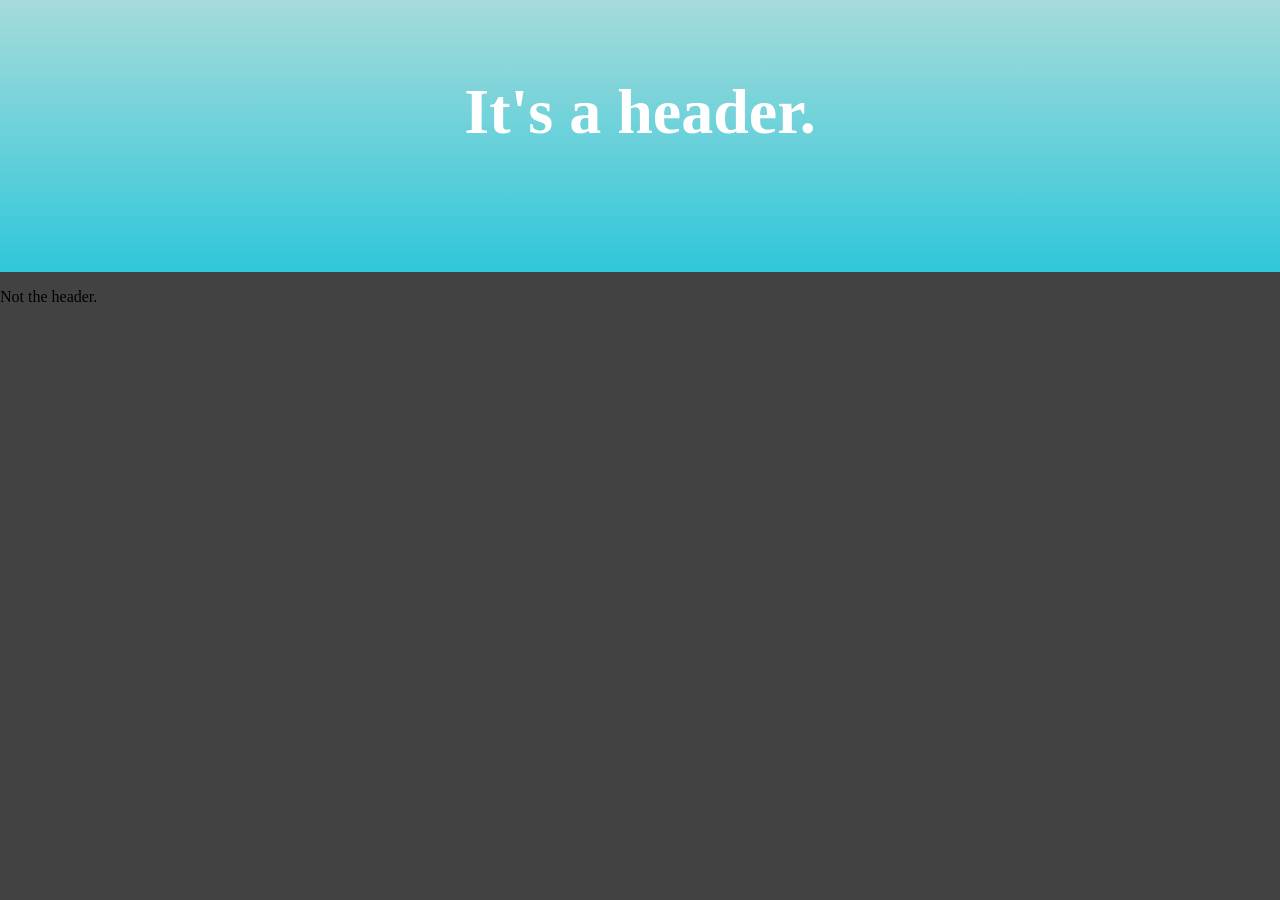
<file: index.html>
<!DOCTYPE html>
<html>
  <head>
    <title>Evan Magill's website</title>
    <link href="/style.css" type="text/css" rel="stylesheet" />
    <link rel="icon" type="image/x-icon" href="/efavicon.ico">
    <style>
      header {
        background: linear-gradient(0deg, rgba(0, 0, 0, 1) 0%, rgba(255, 255, 255, 1) 100%);
      }
      p {
        color: rgb(0, 0, 0);
      }
    </style>
  </head>
  <body>
    <div id="header"><h1>It's a header.</h1></div>
    <p>Not the header.</p>
    <script>
      var changeCount = 0;
      var alwaysTrue = true;
      var header = document.querySelector("#header");
      var style = document.querySelector("style");
      var tB = [[],[]];//top and bottom.
      var text = [];
      var display = [[],[]];
      for(var j = 0; j < 3; j ++) {
        for(var i = 0; i < 2; i ++) {
          tB[i][j] = Math.floor(Math.random() * 256);
          display[i][j] = tB[i][j];
        }
        text[j] = 255 * (1 - Math.floor(tB[0][j] / 128));
      }
      change = function() {
        if(changeCount % 10 == 9) {
          for(var j = 0; j < 3; j ++) {
            for(var i = 0; i < 2; i ++) {
              tB[i][j] = Math.floor(Math.random() * 256);
            }
            text[j] = 255 * (1 - Math.floor(tB[0][j] / 128));
          }
          header.style.color = "rgb(" + text[0] + ", "  + text[1] + ", " + text[2] + ")";
        }else {
          for(var j = 0; j < 3; j ++) {
            tB[1][j] = Math.floor(Math.random() * 256);
          }
        }
        changeCount ++;
      };
      approach = function() {
        for(var i = 0; i < 2; i ++) {
          for(var j = 0; j < 3; j ++) {
            if(display[i][j] < tB[i][j]) {
              display[i][j] ++;
            }else if (display[i][j] > tB[i][j]) {
              display[i][j] --;
            }
          }
        }
        if(changeCount < 5) {
        }
        style.innerHTML = "#header { background: linear-gradient(0deg, rgba(" + display[1][0] + ", " + display[1][1] + ", " + display[1][2] + ",1) 0%, rgba(" + display[0][0] + ", " + display[0][1] + ", " + display[0][2] + ",1) 100%); }";
      }
      if(alwaysTrue) {
        change();
        setInterval(change, 20000);
        setInterval(approach, 100);
      }else {
        clearInterval(change);
        clearInterval(approach);
      }
    </script>
  </body>
</html>
</file>
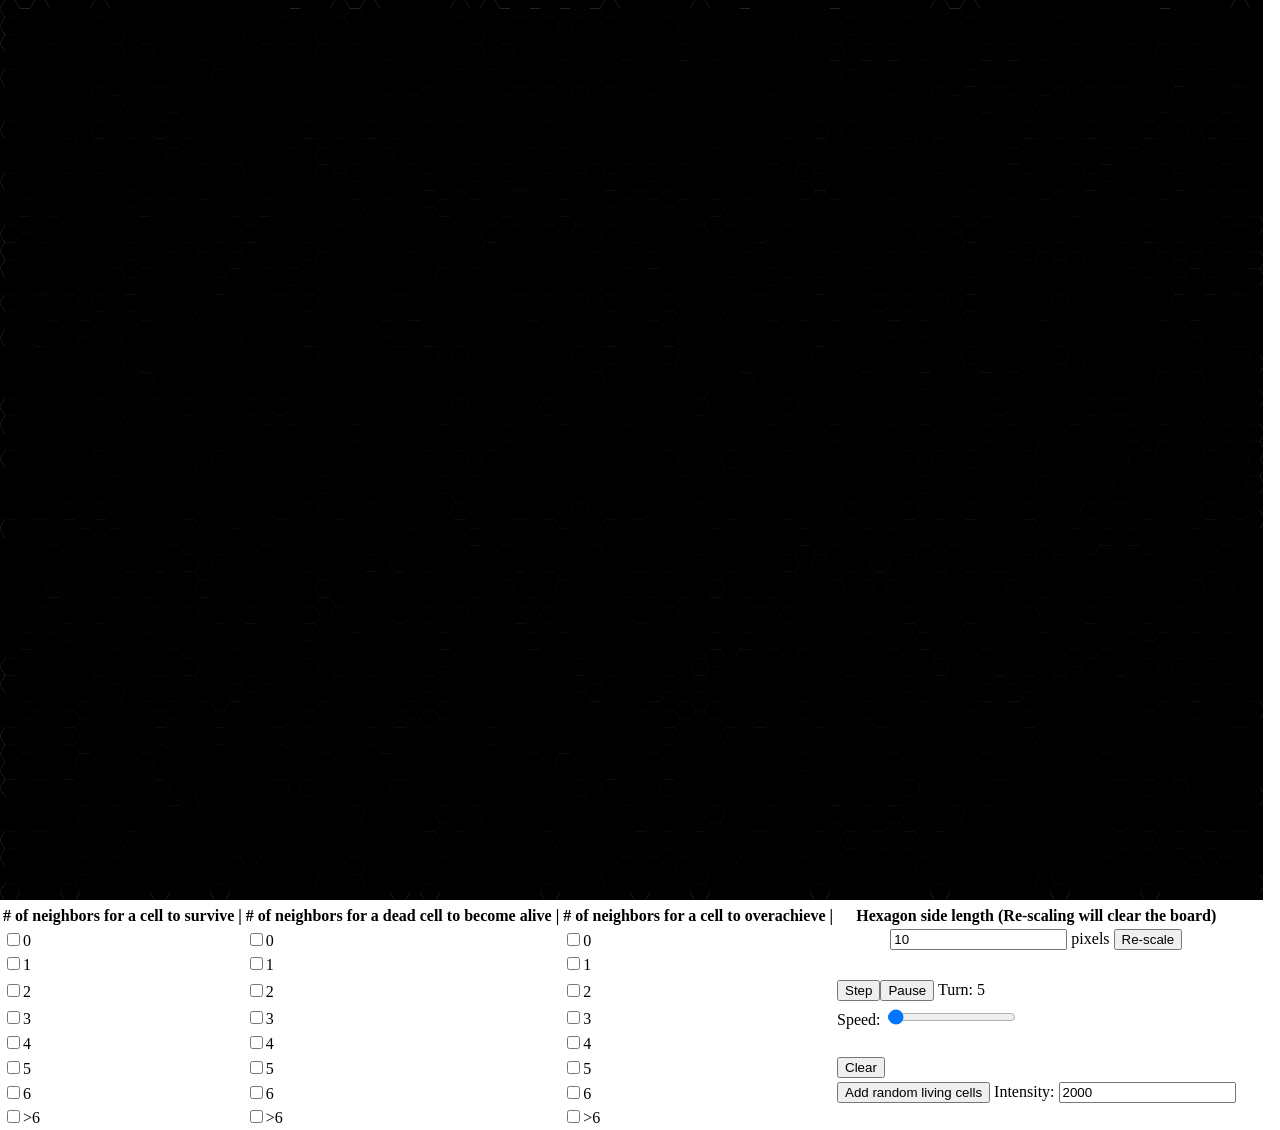
<file: hexLife.html>
<!DOCTYPE html>
<html>
<head>
	<meta charset="utf-8">
	<title>Hex Life</title>
</head>
	<body>
		<canvas id="Canvas"
		style="border:none;">
		The canvas is not supported. This may work in a different browser.
		</canvas>
		<table>
			<tr>
				<th># of neighbors for a cell to survive | </th>
				<th># of neighbors for a dead cell to become alive | </th>
				<th># of neighbors for a cell to overachieve | </th>
				<th>Hexagon side length (Re-scaling will clear the board)</th>
			</tr>
			<tr>
				<td><input type="checkbox" id="survive0">0</td>
				<td><input type="checkbox" id="revive0">0</td>
				<td><input type="checkbox" id="beyond0">0</td>
				<td><center><input type="text" id="sideSize" value="10"> pixels <input type="button"  value="Re-scale" onclick="rescale()"></center></td>
			</tr>
			<tr>
				<td><input type="checkbox" id="survive1">1</td>
				<td><input type="checkbox" id="revive1">1</td>
				<td><input type="checkbox" id="beyond1">1</td>
			</tr>
			<tr>
			<tr>
				<td><input type="checkbox" id="survive2">2</td>
				<td><input type="checkbox" id="revive2">2</td>
				<td><input type="checkbox" id="beyond2">2</td>
				<td><input type="button"  value="Step" onclick="nextStep()"><input type="button"  id="pausePlayButton" value="Pause" onclick="pausePlay()"> Turn: <span id="turnCounter">0</span></td>
			</tr>
			<tr>
			<tr>
				<td><input type="checkbox" id="survive3">3</td>
				<td><input type="checkbox" id="revive3">3</td>
				<td><input type="checkbox" id="beyond3">3</td>
				<td>Speed: <input type="range" min="1" max="4000" value="50" class="slider" id="speedSlider"></td>
			</tr>
			<tr>
				<td><input type="checkbox" id="survive4">4</td>
				<td><input type="checkbox" id="revive4">4</td>
				<td><input type="checkbox" id="beyond4">4</td>
			</tr>
			<tr>
				<td><input type="checkbox" id="survive5">5</td>
				<td><input type="checkbox" id="revive5">5</td>
				<td><input type="checkbox" id="beyond5">5</td>
				<td><input type="button"  value="Clear" onclick="clearGrid()"></td>
			</tr>
			<tr>
				<td><input type="checkbox" id="survive6">6</td>
				<td><input type="checkbox" id="revive6">6</td>
				<td><input type="checkbox" id="beyond6">6</td>
				<td><input type="button"  value="Add random living cells" onclick="randomAdd()"> Intensity: <input type="text" id="intensity" value="2000"></td>
			</tr>
			<tr>
				<td><input type="checkbox" id="survive7">>6</td>
				<td><input type="checkbox" id="revive7">>6</td>
				<td><input type="checkbox" id="beyond7">>6</td>
			</tr>
		</table>
		<style>
			body{
				margin: 0;
			}
		</style>
		<script type="text/javascript">
			var canvas = document.getElementById("Canvas");
			var ctx = canvas.getContext("2d");
			var myTimeout;
			ctx.canvas.width = window.innerWidth - 17;
			ctx.canvas.height = window.innerHeight;
			var types = ["survive", "revive", "beyond"];
			var checkboxes = [];
			var checkboxStates = [];//Holds boolean values of .checked for checkbox elements. Hopefully more efficient to deal with and prevents mid-state calculation changes.
			for(var type = 0; type < 3; type ++) {
				checkboxes.push([]);
				checkboxStates.push([]);
				for(var num = 0; num < 8; num ++) {
					checkboxes[type].push(document.getElementById(types[type] + num));
					checkboxStates[type].push(checkboxes[type][num].checked);
				}
			}
			var sideField = document.getElementById("sideSize");
			var pausePlayButton = document.getElementById("pausePlayButton");
			var paused = false;
			var turn = 0;
			var turnCounter = document.getElementById("turnCounter");
			var speedSlider = document.getElementById("speedSlider");
			var randomAddIntesity = document.getElementById("intensity");
			var hexGrid = [];
			var hexSide = Number(sideField.value);
			var hexWidth = 2*hexSide;
			var hexHeight = Math.sqrt(3)*hexSide;
			var xPosRef = 3/4 * hexWidth;
			var yPosRef = hexHeight/2;
			var lastClicked = {held: false, row: -1, col: -1};
			var fullUpdate = false;
			var frameWait = 2000/Math.sqrt(speedSlider.value);
			var w = Math.floor(4/3 * canvas.width/hexWidth);
			var h = Math.floor(2 * canvas.height/hexHeight);
			console.log("Canvas width: " + canvas.width);
			console.log("Canvas height: " + canvas.height);
			console.log("hexWidth: " + hexWidth);
			console.log("hexHeight: " + hexHeight);
			console.log("w: " + w);
			console.log("h: " + h);

			function rescale() {
				turn = 0;
				turnCounter.innerHTML = turn;
				ctx.canvas.width = window.innerWidth - 17;
				ctx.canvas.height = window.innerHeight;
				hexGrid = [];
				hexSide = Number(sideField.value);
				hexWidth = 2*hexSide;
				hexHeight = Math.sqrt(3)*hexSide;
				xPosRef = 3/4 * hexWidth;
				yPosRef = hexHeight/2;
				lastClicked = {held: false, row: -1, col: -1};
				w = Math.floor(4/3 * canvas.width/hexWidth);
				h = Math.floor(2 * canvas.height/hexHeight);
				for(var y = 0; y < h; y ++) {
					hexGrid.push([]);
					for(var x = 0; x < w; x ++) {
						if(x % 2 == y % 2) {
							hexGrid[y].push([1, true]);
						}else {
							hexGrid[y].push([false, false]);
						}
					}
				}
				updateCanvas();
			}

			function pausePlay() {
				if(pausePlayButton.value == "Pause") {
					pausePlayButton.value = "Play";
					paused = true;
					clearTimeout(myTimeout);
				}else {
					pausePlayButton.value = "Pause";
					paused = false;
					updateCanvas();
					nextStep();
				}
			}

			for(var y = 0; y < h; y ++) {
				hexGrid.push([]);
				for(var x = 0; x < w; x ++) {
					if(x % 2 == y % 2) {
						hexGrid[y].push([1, true]);
					}else {
						hexGrid[y].push([false, false]);
					}
				}
			}

			function hHex(x, y, color) {//horizontal hexagon
				ctx.fillStyle = color;
				ctx.beginPath();
				ctx.moveTo(x - hexWidth/4, y - hexHeight/2);
				ctx.lineTo(x + hexWidth/4, y - hexHeight/2);
				ctx.lineTo(x + hexWidth/2, y);
				ctx.lineTo(x + hexWidth/4, y + hexHeight/2);
				ctx.lineTo(x - hexWidth/4, y + hexHeight/2);
				ctx.lineTo(x - hexWidth/2, y);
				ctx.closePath();
				ctx.fill();
			}

			function colorHex(x, y, state) {
				var color = "";
				switch(state) {
					case 1:
						color = "#000";
						break;
					case 2:
						color = "#fff";
						break;
					default:
						color += "#" + (state%16).toString(16) + (state%16).toString(16);
						var mid = (state%256).toString(16);
						if(mid.length < 2) {
							color += "0" + mid;
						}else {
							color += mid;
						}
						var fin = Math.floor(40*Math.pow(state, 1/3)).toString(16);
						color += fin[0] + fin[1];
				}
				hHex(x, y, color);
			}

			console.log(hexGrid);


			function ruleEval(status, neighbors) {
				if(neighbors > 6) {
					neighbors = 7;
				}
				if(checkboxStates[2][neighbors]) {
					return "ascend";
				}else if(status == 2 && !checkboxStates[0][neighbors]) {
					return "die";
				}else if(status == 1 && checkboxStates[1][neighbors]) {
					return "revive";
				}else {
					return "nothing";
				}
			}

			function placeHex(row, col) {
				colorHex(col * hexWidth * 0.75 + hexWidth/2, row * hexHeight/2 + hexHeight/2, hexGrid[row][col][0]);
			}
			
			function markChunk(centerRow, centerCol) {
				hexGrid[centerRow][centerCol][1] = true;
				if(centerRow > 0) {
					if(centerCol > 0) {
						hexGrid[centerRow - 1][centerCol - 1][1] = true;
					}
					if(centerCol + 1 < hexGrid[centerRow - 1].length) {
						hexGrid[centerRow - 1][centerCol + 1][1] = true;
					}
					if(centerRow - 2 >= 0) {
						hexGrid[centerRow - 2][centerCol][1] = true;
					}
				}
				if(centerRow + 1 < hexGrid.length) {
					if(centerCol > 0) {
						hexGrid[centerRow + 1][centerCol - 1][1] = true;
					}
					if(centerCol + 1 < hexGrid[centerRow + 1].length) {
						hexGrid[centerRow + 1][centerCol + 1][1] = true;
					}
					if(centerRow + 2 < hexGrid.length) {
						hexGrid[centerRow + 2][centerCol][1] = true;
					}
				}
			}

			function nextStep() {
				var prevGrid = [];
				for(var y = 0; y < hexGrid.length; y ++) {
					prevGrid.push([]);
					for(var x = 0; x < hexGrid[y].length; x ++) {
						prevGrid[y].push([hexGrid[y][x][0], hexGrid[y][x][1]]);
						hexGrid[y][x][1] = false;
					}
				}
				for(var type = 0; type < 3; type ++) {
					for(var num = 0; num < 8; num ++) {
						checkboxStates[type][num] = checkboxes[type][num].checked;
					}
				}
				for(var row = 0; row < prevGrid.length; row ++) {
					for(var col = 0; col < prevGrid[row].length; col ++) {
						if(prevGrid[row][col][0] && prevGrid[row][col][1]) {
							var aN = 0;//alive neighbors
							if(row > 0) {
								if(col > 0) {
									aN += prevGrid[row - 1][col - 1][0] - 1;
								}
								if(col + 1 < prevGrid[row - 1].length) {
									aN += prevGrid[row - 1][col + 1][0] - 1;

								}
								if(row - 2 >= 0) {
									aN += prevGrid[row - 2][col][0] - 1;
								}
							}
							if(row + 1 < prevGrid.length) {
								if(col > 0) {
									aN += prevGrid[row + 1][col - 1][0] - 1;
								}
								if(col + 1 < prevGrid[row + 1].length) {
									aN += prevGrid[row + 1][col + 1][0] - 1;
								}
								if(row + 2 < prevGrid.length) {
									aN += prevGrid[row + 2][col][0] - 1;
								}
							}
							switch(ruleEval(prevGrid[row][col][0], aN)) {
								case "die":
									hexGrid[row][col][0] = 1;
									markChunk(row, col);
								break;
								case "revive":
									hexGrid[row][col][0] = 2;
									markChunk(row, col);
								break;
								case "ascend":
									hexGrid[row][col][0] ++;
									markChunk(row, col);
								default:
							}
							if(!fullUpdate) {
								placeHex(row, col);
							}
						}
					}
				}
				frameWait = 2000/Math.sqrt(speedSlider.value);
				if(fullUpdate) {
					updateCanvas();
				}
				if(!paused) {
					myTimeout = setTimeout(nextStep, frameWait);
				}
				turn ++;
				turnCounter.innerHTML = turn;
			}

			function compareArrays(arr1, arr2) {//only for 2D arrays of the same size
				for(var i = 0; i < arr1.length; i ++) {
					for(var j = 0; j < arr1[i].length; j ++) {
						if(arr1[i][j] != arr2[i][j]) {
							return "different";
						}
					}
				}
				return "identical";
			}
			function updateCanvas() {
				ctx.fillStyle = "#000";
				ctx.fillRect(0, 0, canvas.width, canvas.height);
				for(var row = 0; row < hexGrid.length; row ++) {
					for(var col = 0; col < hexGrid[row].length; col ++) {
						if(hexGrid[row][col][0]) {
							placeHex(row, col);
						}
					}
				}
			}

			function clearGrid() {
				turn = 0;
				turnCounter.innerHTML = turn;
				for(var row = 0; row < hexGrid.length; row ++) {
					for(var col = 0; col < hexGrid[row].length; col ++) {
						if(hexGrid[row][col][0]) {
							hexGrid[row][col] = [1, true];
						}
					}
				}
				updateCanvas();
			}

			function randomAdd() {
				for(var i = 0; i < randomAddIntesity.value; i ++) {
					var row = Math.floor(Math.random() * h);
					var col = Math.floor(Math.random() * w);
					while(!hexGrid[row][col][0]) {
						row = Math.floor(Math.random() * h);
						col = Math.floor(Math.random() * w);
					}
					hexGrid[row][col][0] = 2;
					markChunk(row, col);
				}
				updateCanvas();
			}

			function coordToHex(x, y) {
				var colAprox = Math.floor(x / xPosRef);
				var rowAprox = Math.floor(y / yPosRef);
				var checkX = x - colAprox * xPosRef;
				var checkY = y - rowAprox * yPosRef;
				var trueCol = colAprox;
				var trueRow = rowAprox;
				console.log(".\nrowAprox: " + rowAprox + "\ncolAprox: " + colAprox + "\n.");
				if(hexGrid[rowAprox][colAprox][0]) {
					if(checkY < -Math.sqrt(3)*checkX + hexSide) {
						console.log(checkY + " < " + (-Math.sqrt(3)*checkX + hexSide));
						trueRow --;
						trueCol --;
					}else {
						console.log(checkY + " >= " + (-Math.sqrt(3)*checkX + hexSide));
					}
				}else if(hexGrid[rowAprox - 1][colAprox][0]){
					rowAprox --;
					trueRow = rowAprox;
					checkY = y - rowAprox * yPosRef;
					if(checkY > Math.sqrt(3)*checkX + hexSide) {
						trueRow ++;
						trueCol --;
					}
				}else {
					console.log("Oh no, you've clicked in a weird spot");
				}
				if(lastClicked.row != trueRow || lastClicked.col != trueCol) {
					lastClicked.row = trueRow;
					lastClicked.col = trueCol;
					if(hexGrid[trueRow][trueCol][0]) {
						if(hexGrid[trueRow][trueCol][0] == 1) {
							hexGrid[trueRow][trueCol][0] = 2;
						}else {
							hexGrid[trueRow][trueCol][0] = 1;
						}
						placeHex(trueRow, trueCol);
						markChunk(trueRow, trueCol);
					}
				}
			}

			function getCursorPosition(event) {
				const rect = canvas.getBoundingClientRect();
				return {x: event.clientX - rect.left, y: event.clientY - rect.top};
			}

			function mouseHandler(event, interactionType) {
				if(interactionType == "mouseup") {
					lastClicked = {held: false, row: -1, col: -1};
				}else {
					if(interactionType == "mousedown") {
						lastClicked.held = true;
					}
					if(lastClicked.held) {
						var mousePos = getCursorPosition(event);
						coordToHex(mousePos.x, mousePos.y);
					}
				}
			}

			canvas.addEventListener("mousedown", function(e) {
				mouseHandler(e, "mousedown");
			});
			canvas.addEventListener("mouseup", function(e) {
				mouseHandler(e, "mouseup");
			});
			canvas.addEventListener("mousemove", function(e) {
				mouseHandler(e, "mousemove");
			});

			randomAdd();
			myTimeout = setTimeout(nextStep, frameWait);
		</script>
	</body>
</html>
</file>
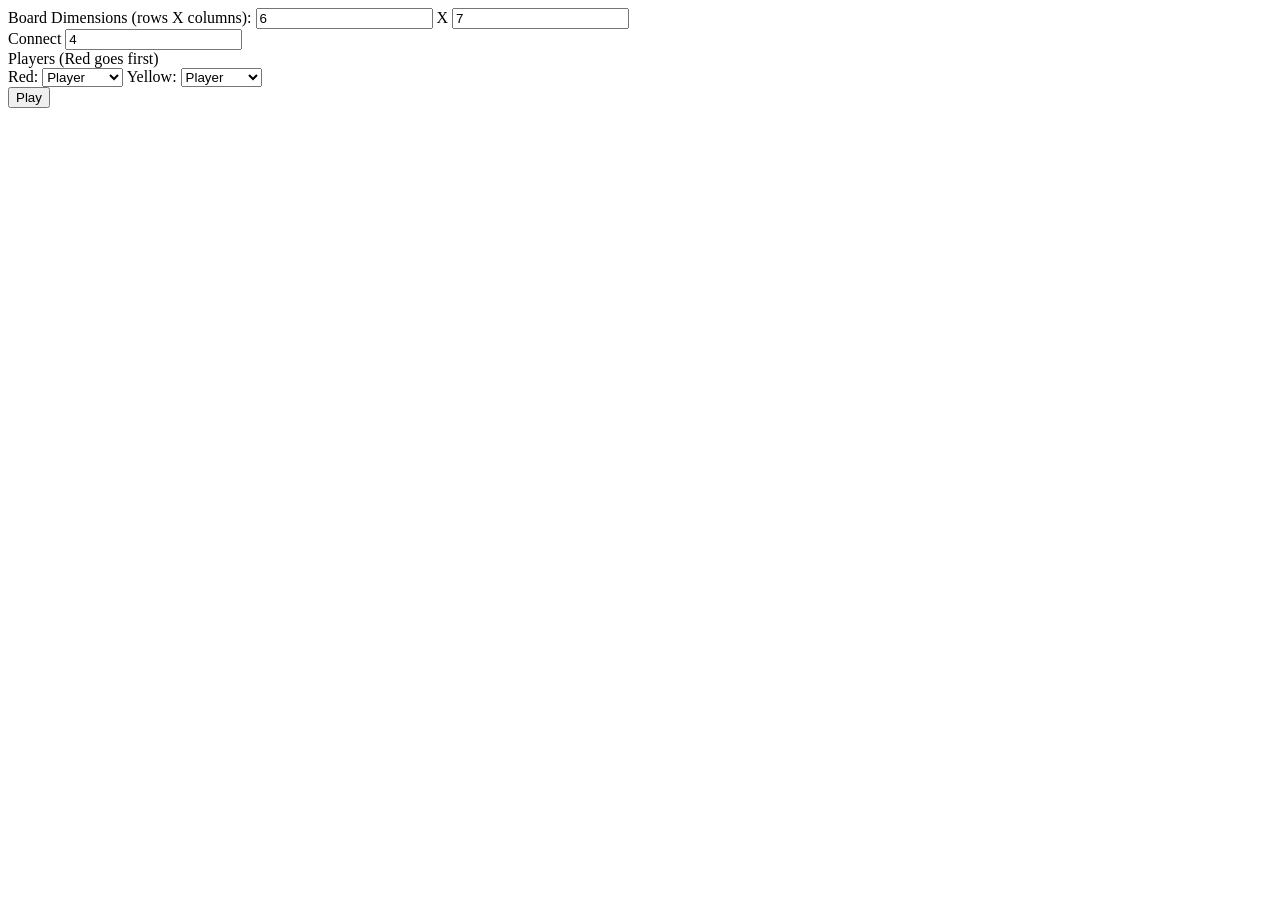
<file: connectN/connectN.html>
<!DOCTYPE html>
<html>
	<head>
		<meta charset="utf-8"/>
		<title>Connect N</title>
		<style id="styleTag"></style>
		<script>
			var rows;
			var columns;
			var player = {
				red: "",
				yellow: ""
			};
			var yellowPlayer;
			var connectN = 4;
			var activePlayer = "red";
			var fallStart = null;
			var board;
			var boardArray = [];
			var activePiece;
			var piecePosition = [];
			var subTotals = {
				red: [
						[0, 0, 0],
						[0, 0, 0],
						[0, 0, 0]
					],
				yellow: [
						[0, 0, 0],
						[0, 0, 0],
						[0, 0, 0]
					]
			};
			var totals = {
				red: [0, 0, 0, 0],
				yellow: [0, 0, 0, 0]
			};
			function setValues() {
				rows = document.getElementById("rows").value;
				columns = document.getElementById("columns").value;
				player.red = document.getElementById("redPlayer").value;
				player.yellow = document.getElementById("yellowPlayer").value;
				connectN = document.getElementById("connect").value;
			}
			function generateBoard() {
				if(document.getElementById("board")){//Deletes any already generated boards.
					document.getElementById("board").remove();
					document.getElementById("activePiece").remove();
					boardArray = [];
				}
				board = document.createElement("table");
				board.id = "board"
				var topRow = document.createElement("tr");
				board.appendChild(topRow);
				for(var columnTops = 0; columnTops < columns; columnTops ++) {
					var placeHolder = document.createElement("td");
					topRow.appendChild(placeHolder);
					var placeHolderImage = document.createElement("img");
					placeHolderImage.src = "placeHolder.png";
					placeHolderImage.id = columnTops;
					placeHolderImage.class = "placeHolder";
					placeHolder.appendChild(placeHolderImage);
				}
				activePiece = document.createElement("img");
				activePiece.src = "placeHolder.png";
				activePiece.id = "activePiece";
				activePiece.style = "position: absolute; z-index: -1;";
				document.getElementById("body").appendChild(activePiece);
				for(var r = 0; r < rows; r ++) {
					var row = document.createElement("tr");
					board.appendChild(row);
					boardArray.push([]);
					for(var c = 0; c < columns; c ++) {//Ha "C++"
						var column = document.createElement("td");
						row.appendChild(column);
						var slot = document.createElement("img");
						slot.src = "empty.png";
						slot.id = r + "," + c;
						slot.class = "empty";
						slot.setAttribute("onclick", "turn(this.id);");
						column.appendChild(slot);
						boardArray[r].push(slot);
					}
				}
				document.getElementById("body").appendChild(board);
				styleTag = document.getElementById("styleTag");
				styleTag.innerHTML = "table, tr, td, img {padding: 0;   margin: 0;   border: none;   border-collapse: collapse;   line-height: 0;}";
				activePlayer = "red";
				activePiece = document.getElementById("activePiece");
				activePiece.style.left = document.getElementById("1").getBoundingClientRect().left;
				activePiece.style.top = document.getElementById("1").getBoundingClientRect().top;
			}
			function begin() {
				document.getElementById("playButton").innerHTML = "Reset";
				setValues();
				generateBoard();
				if(player.red == "computer") {
					computerTurn();
				}
			}
			function turnEval(row, col, cpu) {
				subTotals = {
					red: [
							[0, 0, 0],
							[0, 0, 0],
							[0, 0, 0]
						],
					yellow: [
							[0, 0, 0],
							[0, 0, 0],
							[0, 0, 0]
						]
				};
				cpu = cpu || false;
				var color = activePlayer;
				var loop = 1;
				if(cpu) {
					color = "red";
					loop = 2;
				}
				for(var eval = 0; eval < loop; eval ++) {
					for(var r = -1; r < 2; r ++) {
						for(var c = -1; c < 2; c ++) {
							if((r || c) && boardArray[row + r] && boardArray[row + r][col + c]) {
								var depth = 1;
								var broken = false;
								while(!broken && boardArray[row + r * depth][col + c * depth].class == color) {
									subTotals[color][r + 1][c + 1] ++;
									depth ++;
									if(!boardArray[row + r * depth] || !boardArray[row + r * depth][col + c * depth] || boardArray[row + r * depth][col + c * depth].class != color) {
										broken = true;
									}
								}
							}
						}
					}
					totals[color][0] = subTotals[color][0][0] + subTotals[color][2][2];
					totals[color][1] = subTotals[color][0][1] + subTotals[color][2][1];
					totals[color][2] = subTotals[color][0][2] + subTotals[color][2][0];
					totals[color][3] = subTotals[color][1][2] + subTotals[color][1][0];
					if(!cpu && (totals[color][0] > connectN - 2 || totals[color][1] > connectN - 2 || totals[color][2] > connectN - 2 || totals[color][3] > connectN - 2)) {
						return true;
					}
					color = "yellow";
				}
			}
			function win() {
				alert(activePlayer.charAt(0).toUpperCase() + activePlayer.slice(1) + " wins!");
			}
			function animationEnd() {
				activePiece.src = "placeHolder.png";
				boardArray[piecePosition[0]][piecePosition[1]].src = activePlayer + ".png";
				boardArray[piecePosition[0]][piecePosition[1]].class = activePlayer;
				if(turnEval(piecePosition[0], piecePosition[1])) {
					win();
				}
				if(activePlayer == "red") {
					activePlayer = "yellow";
				}else {
					activePlayer = "red";
				}
				fallStart = null;
				if(player[activePlayer] == "computer") {
					computerTurn();
				}
			}
			function fall(timestamp) {
				if(!fallStart) {
					fallStart = timestamp;
					activePiece.src = activePlayer + "Piece.png";
					activePiece.style.left = document.getElementById(piecePosition[1]).getBoundingClientRect().left + "px";
				}
				var t = timestamp - fallStart;
				activePiece.style.top = parseInt(document.getElementById(piecePosition[1]).getBoundingClientRect().top) + 0.01 * t * t + "px";
				if(parseInt(activePiece.getBoundingClientRect().top) <  parseInt(boardArray[piecePosition[0]][piecePosition[1]].getBoundingClientRect().top)) {
					window.requestAnimationFrame(fall);
				}else {
					animationEnd();
				}
			}
			function drop(row, col) {
				piecePosition = [row, col];
				fallStart = null;
				window.requestAnimationFrame(fall);
			}
			function positionCheck(col) {
				for(var check = rows - 1; check > -1; check --) {
					if(boardArray[check][col].class == "empty") {
						return check;
					}
				}
				return -1;
			}
			function place(col) {
				var row = positionCheck(col);
				if(row + 1) {
					drop(row, col, activePlayer);
				}else {
					console.log("Invalid play");
				}
			}
			function turn(slotID) {//As in play/move not rotation.
				if(!fallStart) {
					var commaPassed = false;
					var column = "";
					for(var i = 0; i < slotID.length; i ++) {
						if(commaPassed) {
							column += slotID[i];
						}else {
							if(slotID[i] == ",") {
								commaPassed = true;
							}
						}
					}
					column = parseInt(column);
					place(column);
				}else {
					console.log("Please wait for all pieces to fall.");
				}
			}
			function computerTurn() {
				var turnValues = [];
				for(var col = 0; col < columns; col ++) {
					if(positionCheck(col) + 1) {
						turnEval(positionCheck(col), col, "cpu");
						tempVal = 0;
						for(var i = 0; i < 4; i ++) {
							tempVal += Math.pow(10, totals[activePlayer][i]);
							if(totals[activePlayer][i] > connectN - 1) {tempVal += 6.02 * Math.pow(10, 23);}//For my chem teacher.
							var inactivePlayer = "red";
							if(activePlayer == "red") { inactivePlayer = "yellow"; }
							tempVal += Math.pow(10, totals[inactivePlayer][i]);
						}
						tempVal -= Math.abs(columns/2 - col)/(columns/2);
						turnValues.push(tempVal);
					}else {
						turnValues.push(0);
					}
				}
				var highestValue = 0;
				var bestColumn = 0;
				for(var numCheck = 0; numCheck < turnValues.length; numCheck ++) {
					if(highestValue < turnValues[numCheck]) {
						highestValue = turnValues[numCheck];
						bestColumn = numCheck;
					}
				}
				place(bestColumn);
			}
		</script>
	</head>
	<body id="body">
		Board Dimensions (rows X columns): <input type="text" id="rows" value="6"/> X <input type="text" id="columns" value="7"/>
		<br/>
		Connect <input type="text" id="connect" value="4"/>
		<br/>
		Players (Red goes first)
		<br/>
		Red: <select id="redPlayer">
			<option value="player">Player</option>
			<option value="computer">Computer</option>
		</select> Yellow: <select id="yellowPlayer">
			<option value="player">Player</option>
			<option value="computer">Computer</option>
		</select>
		<br/>
		<button id="playButton" type="button" onClick="begin();">Play</button>
	</body>
</html>
</file>
<file: style.css>
body {
  margin: 0;
  padding: 0;
  background-color: #424242
}
h1 {
  font-size: 4rem;
}
#header {
  color: #fff;
  text-align: center;
  margin: 0;
  padding: 2rem 0 5rem 0;
}
</file>
